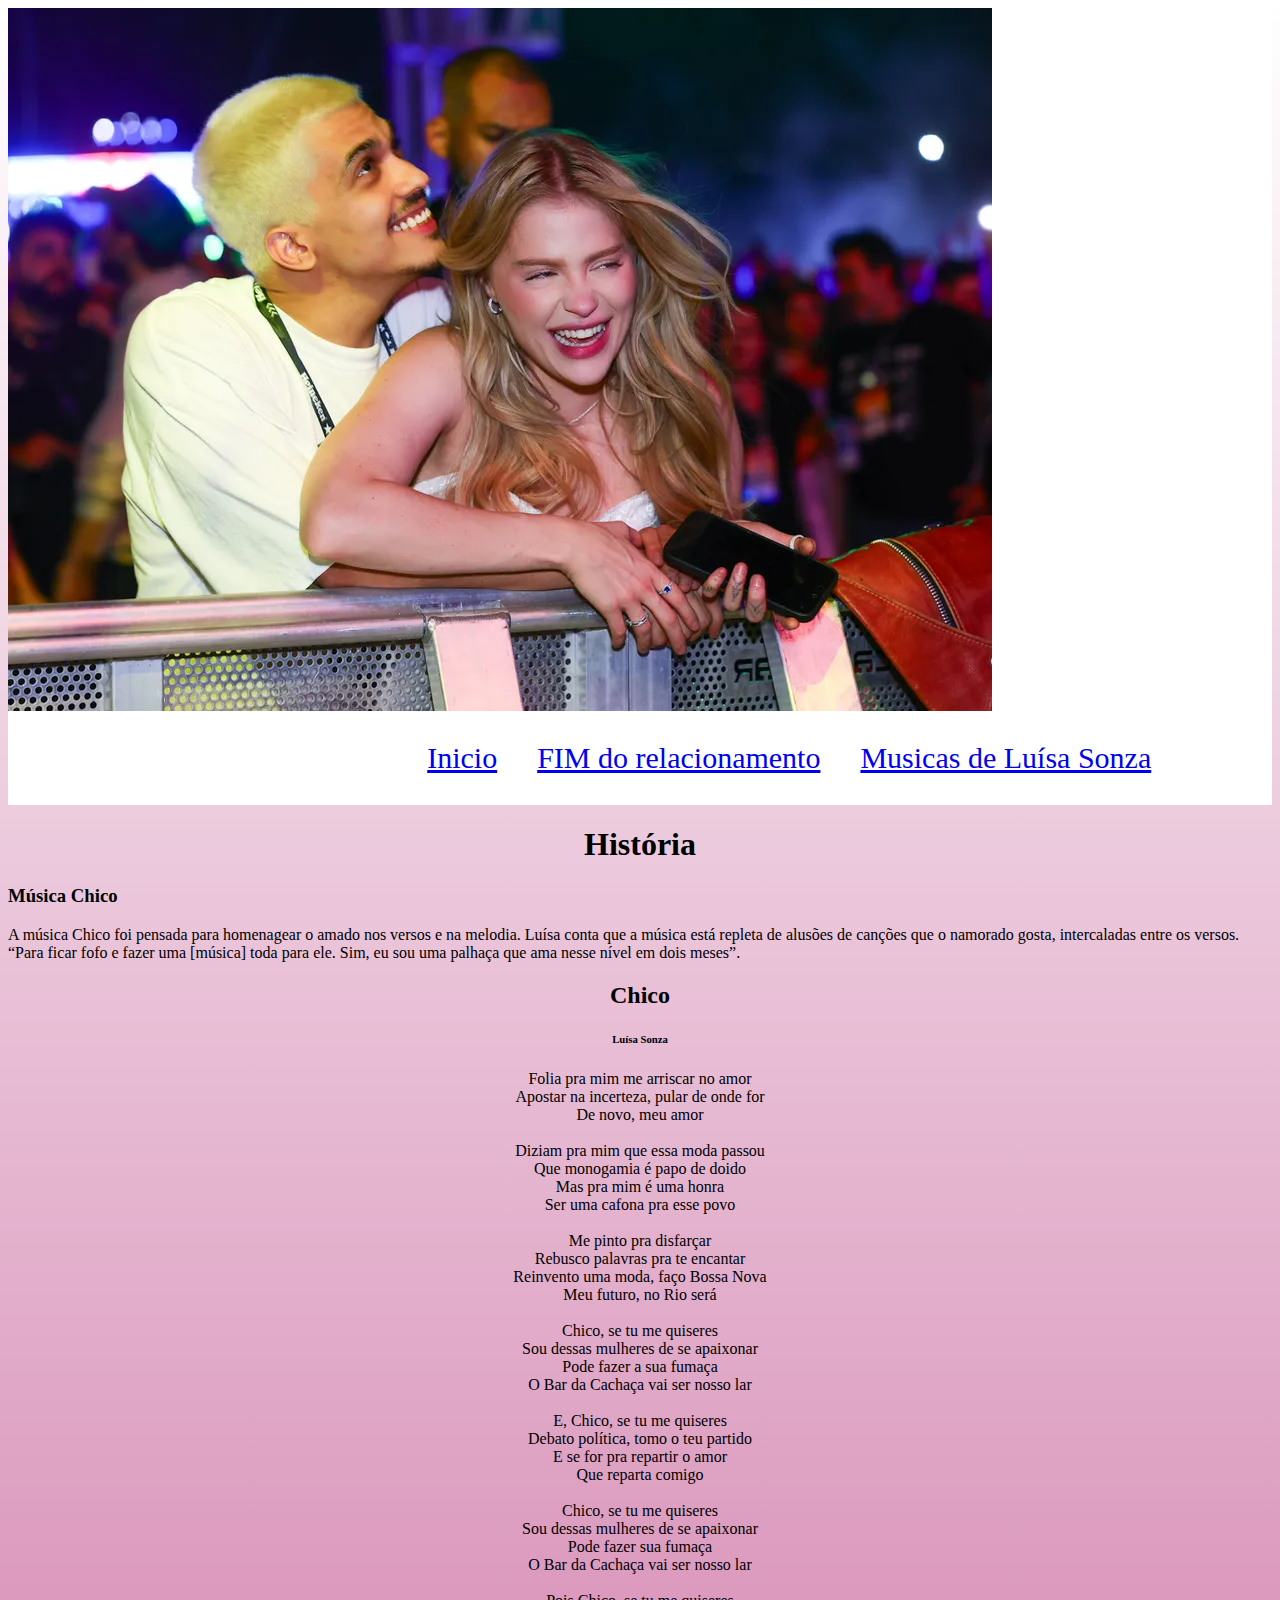
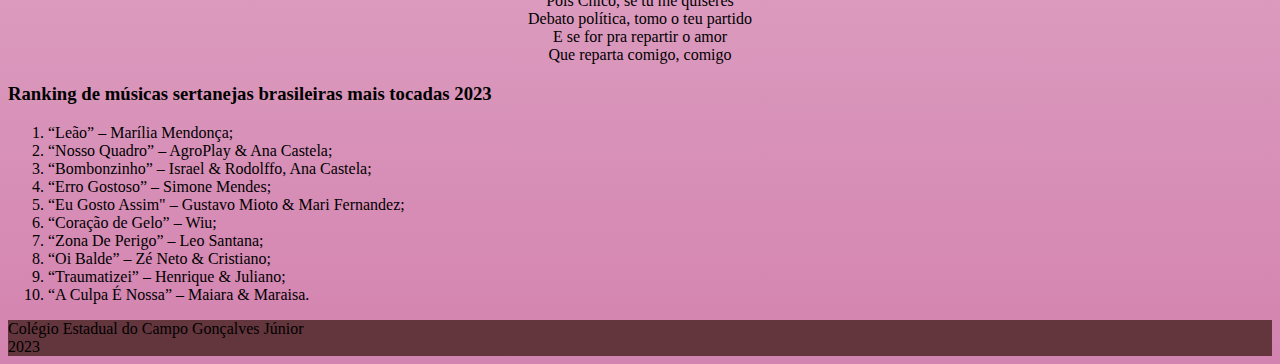
<file: index.html>
<meta charset="UTF-8">
<title>MUSICA CHICO</title>
<link rel="stylesheet"href="style.css">

</head>




<body>

<header>
    <img src="chico.webp" alt="foto luisa e chico">

<nav>
    <li>
    <ul><a href="index.html">Inicio</a></ul>
    <ul> <a href="musiclana.html">FIM do relacionamento</a></ul>
        <ul><a href="musicas.html">Musicas de Luísa Sonza</a></ul>

</li>

</nav>


</header>

<main>


<h1>História</h1>

<h3>Música Chico</h3>

<p>A música Chico foi pensada para homenagear o amado nos versos e na melodia. Luísa conta que a música está repleta de alusões de canções que o namorado gosta, intercaladas entre os versos. “Para ficar fofo e fazer uma [música] toda para ele. Sim, eu sou uma palhaça que ama nesse nível em dois meses”.</p>


<h2 class="centro">Chico</h2>

<h6 class="centro">Luísa Sonza</h6>

<p class="centro">Folia pra mim me arriscar no amor<br>
Apostar na incerteza, pular de onde for<br>
De novo, meu amor<br>
<br>
Diziam pra mim que essa moda passou<br>
Que monogamia é papo de doido<br>
Mas pra mim é uma honra<br>
Ser uma cafona pra esse povo<br>
<br>
Me pinto pra disfarçar<br>
Rebusco palavras pra te encantar<br>
Reinvento uma moda, faço Bossa Nova<br>
Meu futuro, no Rio será<br>
<br>
Chico, se tu me quiseres<br>
Sou dessas mulheres de se apaixonar<br>
Pode fazer a sua fumaça<br>
O Bar da Cachaça vai ser nosso lar<br>
<br>
E, Chico, se tu me quiseres<br>
Debato política, tomo o teu partido<br>
E se for pra repartir o amor<br>
Que reparta comigo<br>
<br>
Chico, se tu me quiseres<br>
Sou dessas mulheres de se apaixonar<br>
Pode fazer sua fumaça<br>
O Bar da Cachaça vai ser nosso lar<br>
<br>
Pois Chico, se tu me quiseres<br>
Debato política, tomo o teu partido<br>
E se for pra repartir o amor<br>
Que reparta comigo, comigo<br></p>


<h3> Ranking de músicas sertanejas brasileiras mais tocadas 2023</h3>
<ol>
 <li>“Leão” – Marília Mendonça;</li>

 <li>“Nosso Quadro” – AgroPlay & Ana Castela;</li>

 <li>“Bombonzinho” – Israel & Rodolffo, Ana Castela;</li>

 <li>“Erro Gostoso” – Simone Mendes;</li>

 <li>“Eu Gosto Assim" – Gustavo Mioto & Mari Fernandez;</li>

 <li>“Coração de Gelo” – Wiu;</li>

 <li>“Zona De Perigo” – Leo Santana;</li>

 <li>“Oi Balde” – Zé Neto & Cristiano;</li>

 <li>“Traumatizei” – Henrique & Juliano;</li>

 <li>“A Culpa É Nossa” – Maiara & Maraisa.</li>
</ol>


</main>
<footer>
    Colégio Estadual do Campo Gonçalves Júnior <br>
    2023

</footer>
</body>
</html>
</file>
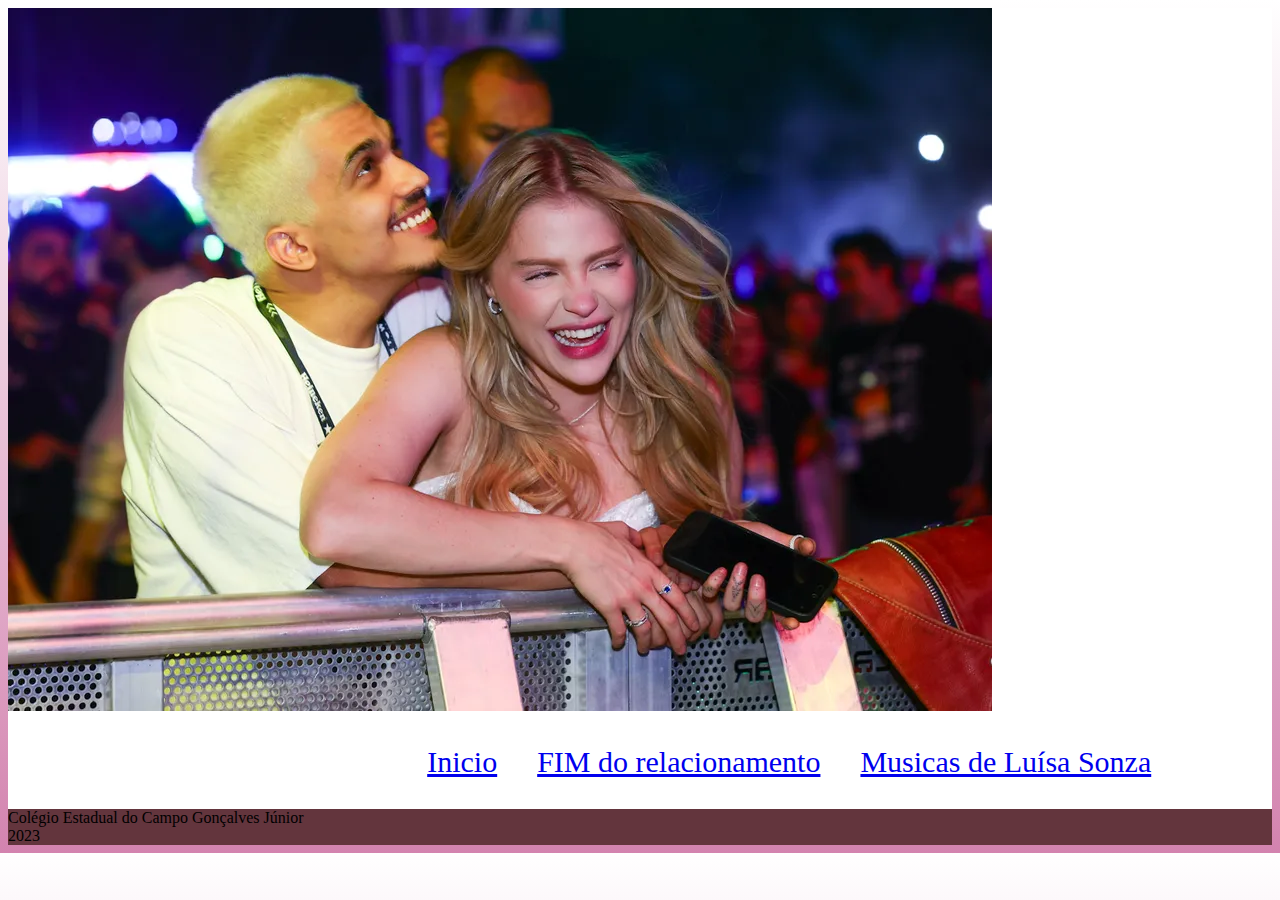
<file: musiclana.html>
<!DOCTYPE html>
<html lang="pt-br">
    <head>

<meta charset="UTF-8">
<title>MUSICA CHICO</title>
<link rel="stylesheet"href="style.css">

</head>




<body>

<header>
    <img src="chico.webp" alt="foto luisa e chico">

<nav>
    <li>
    <ul><a href="index.html">Inicio</a></ul>
    <ul> <a href="musiclana.html">FIM do relacionamento</a></ul>
        <ul><a href="musicas.html">Musicas de Luísa Sonza</a></ul>

</li>

</nav>


</header>


<footer>
    Colégio Estadual do Campo Gonçalves Júnior <br>
    2023

</footer>
</body>
</html>
</file>
<file: style.css>
header{
    background-color: white;
}
 
nav{
font-size: 30px;


}
nav li{
display: inline-flex;
margin-left: 30%;
}

nav li:hover{
    color: rgb(255, 255, 255);
}



body{
    background: linear-gradient(to bottom, white, rgb(211, 131, 175))
}
h1{
    text-align: center;
}

.centro{
    text-align: center;
    font-family: cursive;
}

footer{
    background-color: rgb(99, 53, 61);
    
}
</file>
